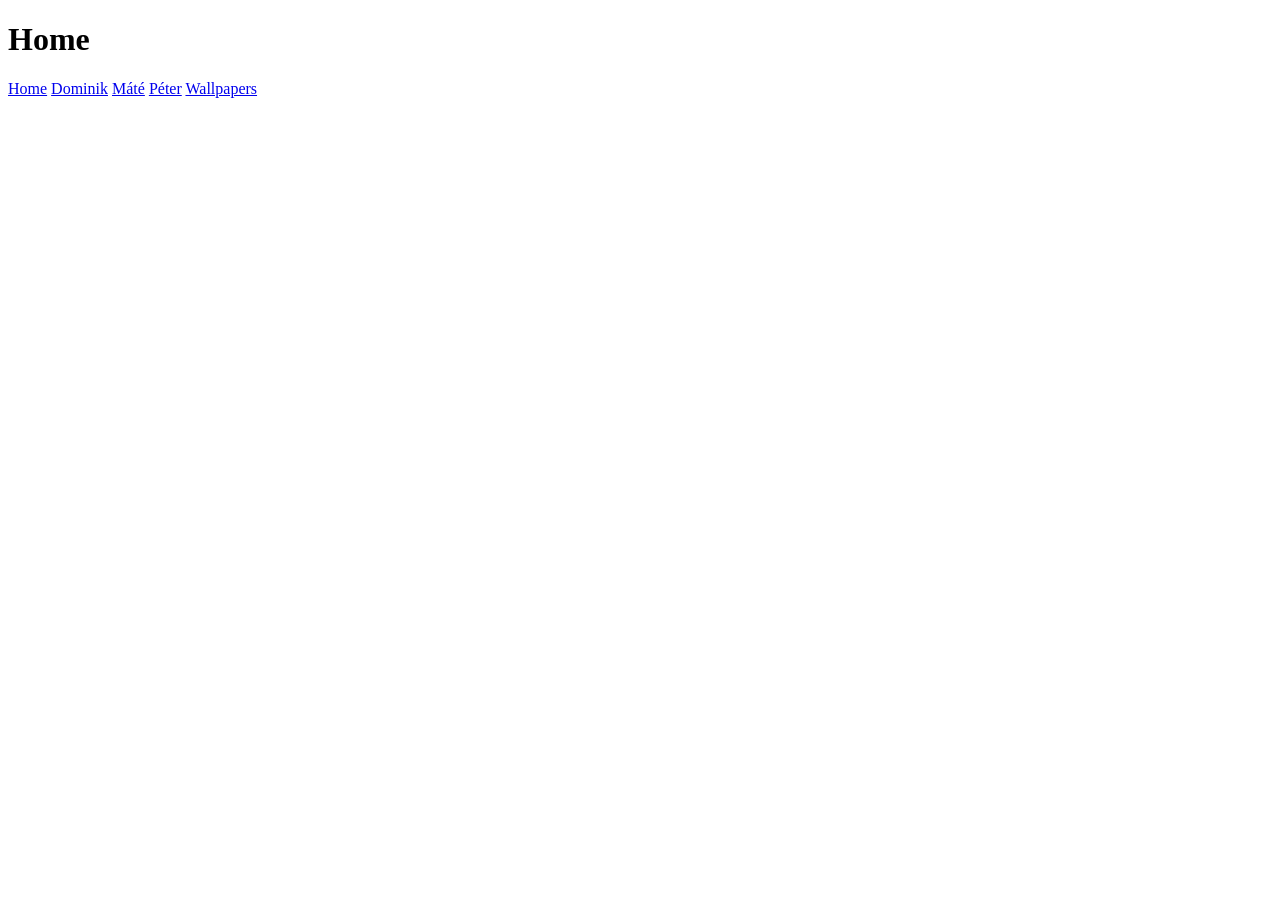
<file: index.html>
<!DOCTYPE html>
<html lang="en">
<head>
    <meta charset="UTF-8">
    <meta name="viewport" content="width=device-width, initial-scale=1.0">
    <title>Document</title>
</head>
<body>
    <div>
        <h1>Home</h1>
        <div>
            <a href="./index.html">Home</a>
            <a href="./Dominik/home.html">Dominik</a>
            <a href="./Mate/home.html">Máté</a>
            <a href="./Peter/home.html">Péter</a>
            <a href="./wallpapers/wallpapers.html">Wallpapers</a>
        </div>
    </div>
</body>
</html>
</file>
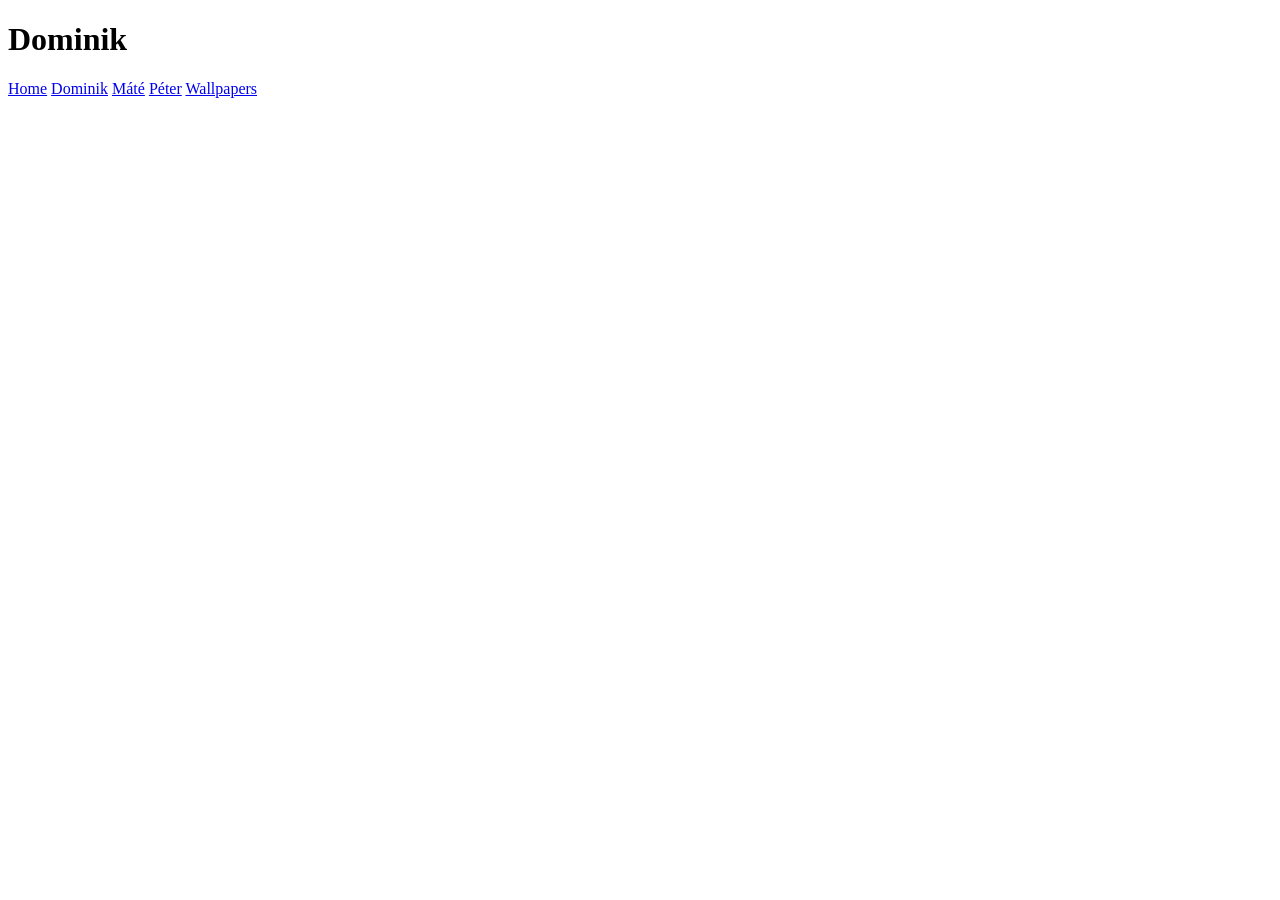
<file: Dominik/home.html>
<!DOCTYPE html>
<html lang="en">
<head>
    <meta charset="UTF-8">
    <meta name="viewport" content="width=device-width, initial-scale=1.0">
    <title>Document</title>
</head>
<body>
    <div>
        <h1>Dominik</h1>
        <div>
            <a href="../index.html">Home</a>
            <a href="../Dominik/home.html">Dominik</a>
            <a href="../Mate/home.html">Máté</a>
            <a href="../Peter/home.html">Péter</a>
            <a href="../wallpapers/wallpapers.html">Wallpapers</a>
        </div>
    </div>
</body>
</html>
</file>
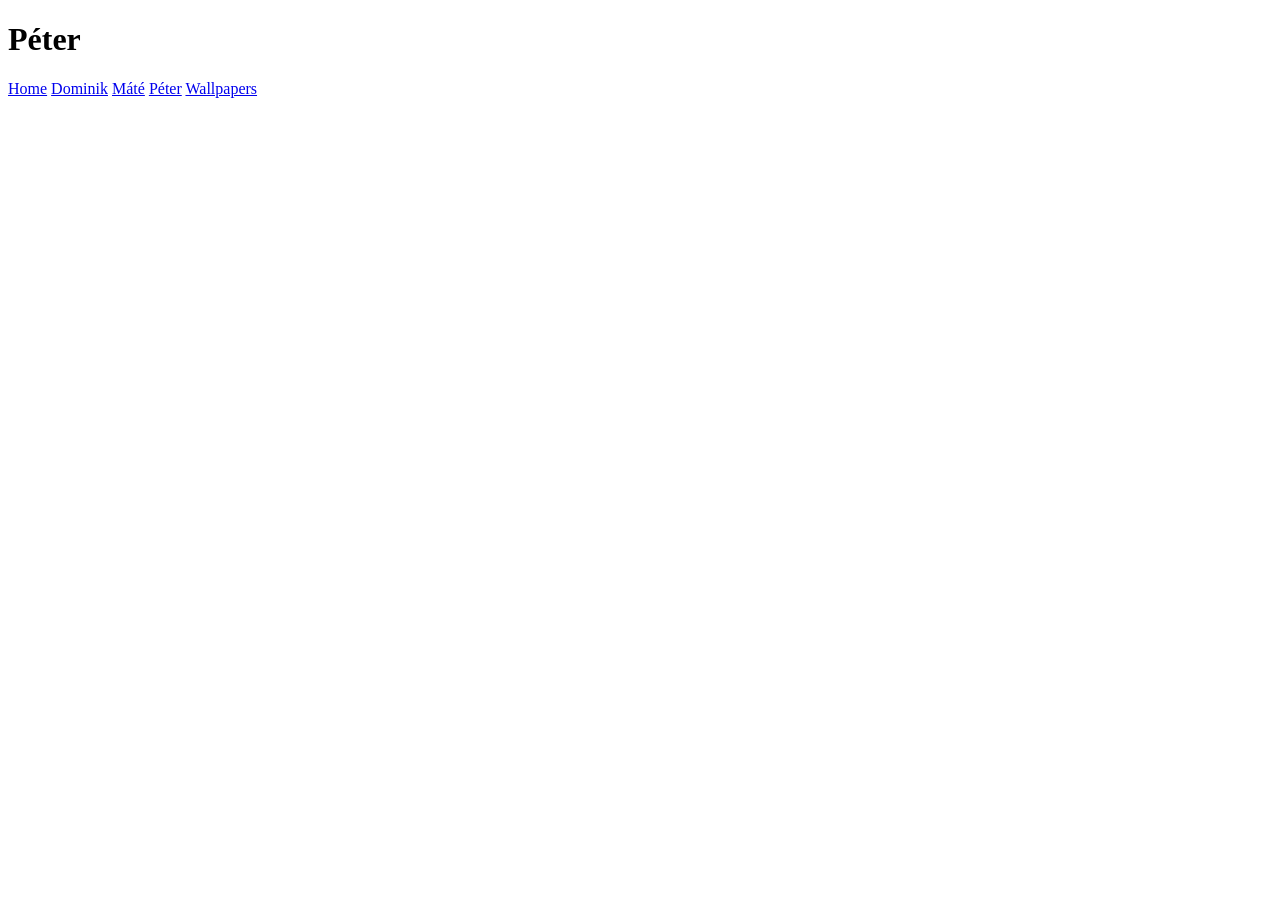
<file: Peter/home.html>
<!DOCTYPE html>
<html lang="en">
<head>
    <meta charset="UTF-8">
    <meta name="viewport" content="width=device-width, initial-scale=1.0">
    <title>Document</title>
</head>
<body>
    <div>
        <h1>Péter</h1>
        <div>
            <a href="../index.html">Home</a>
            <a href="../Dominik/home.html">Dominik</a>
            <a href="../Mate/home.html">Máté</a>
            <a href="../Peter/home.html">Péter</a>
            <a href="../wallpapers/wallpapers.html">Wallpapers</a>
        </div>
    </div>
</body>
</html>
</file>
